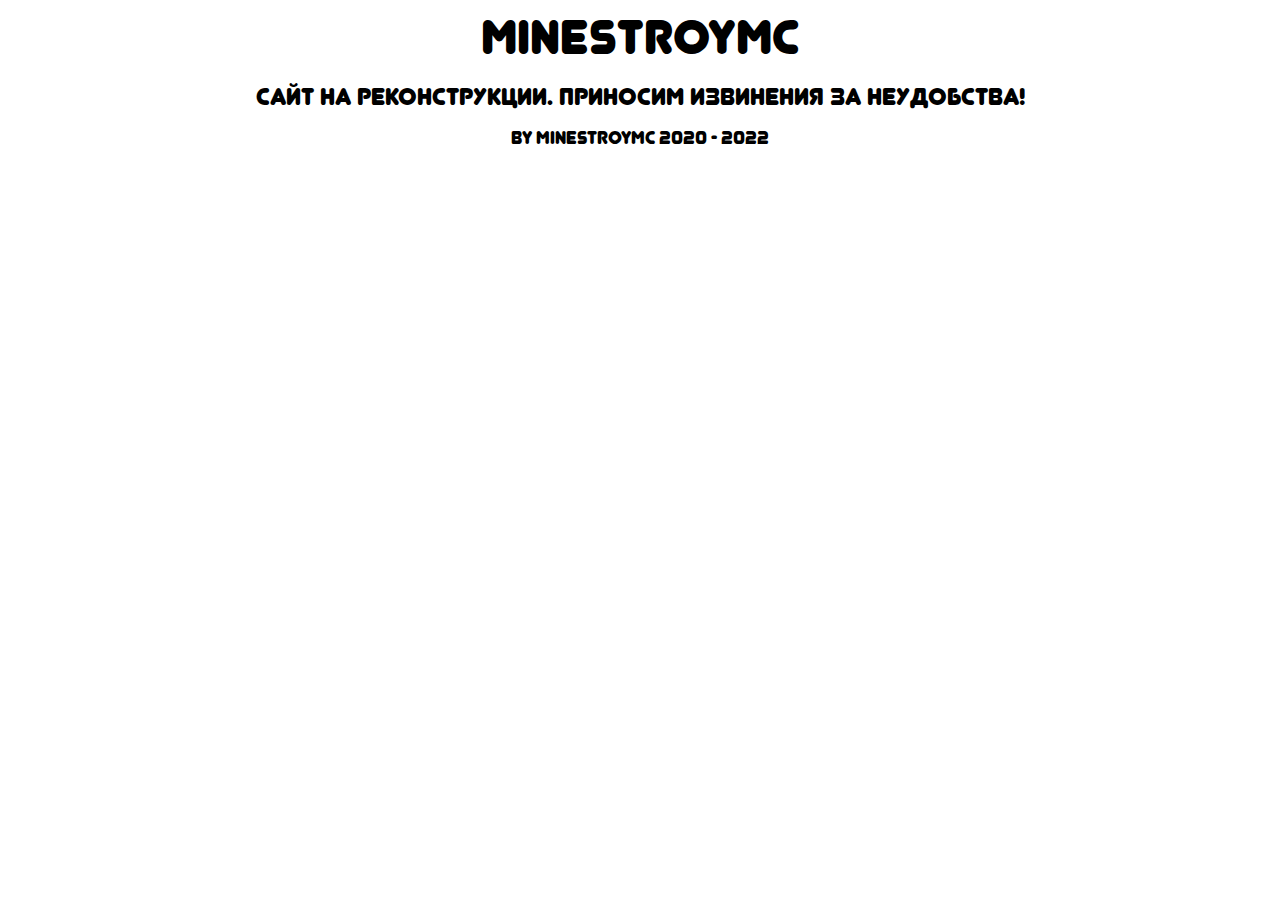
<file: index.html>
<html>
 <head>
  <meta charset="utf-8">
  <title>MineStroyMC</title>
  <link rel="stylesheet" type="text/css" href="style.css">
  <link rel="icon" type="image/png" sizes="32x32" href="favicon.png">
</head>
  <center>
<p><font size="20" color="#000" face="Junegull">MineStroyMC</font></p>
<p><font size="5" color="#000" face="Junegull">Сайт на реконструкции. Приносим извинения за неудобства!</font></p>
<p></p>
<p><font size="4" color="#000" face="Junegull">by MineStroyMC 2020 - 2022</font></p>
  </center>
</file>
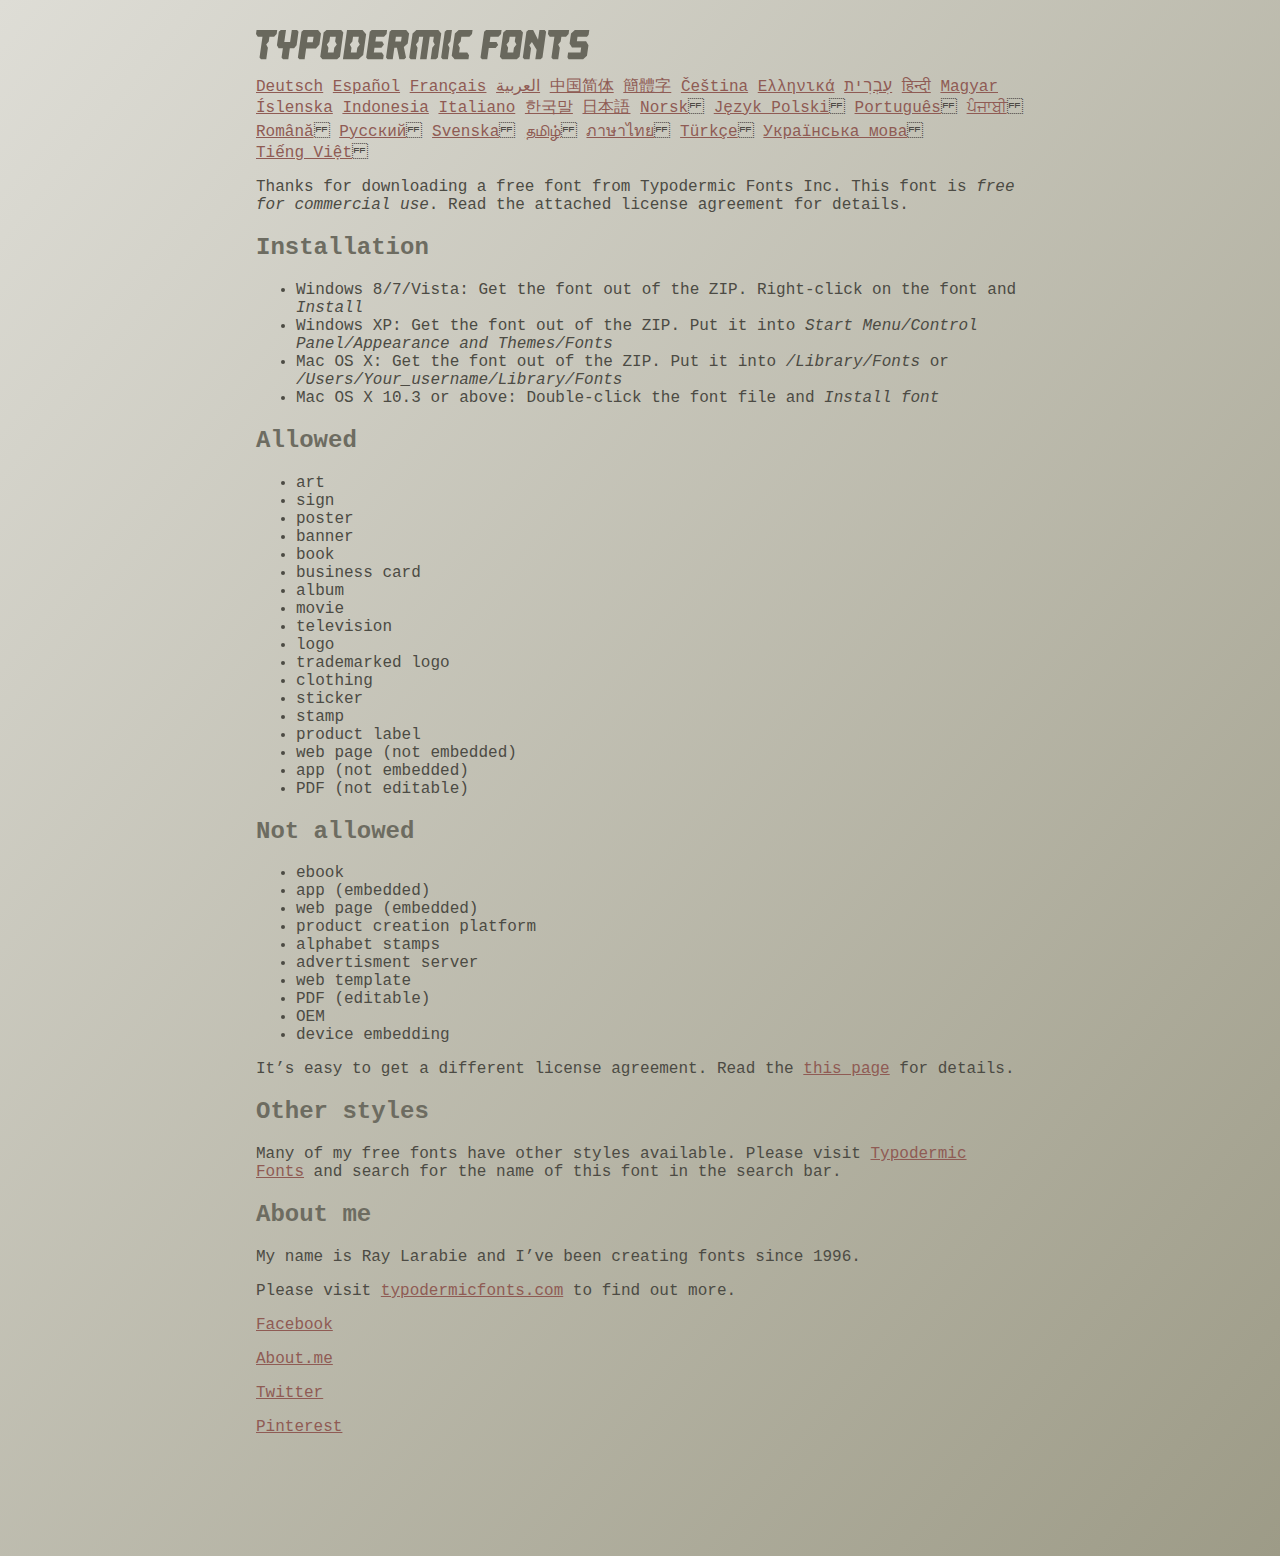
<file: read-this.html>
<head>
<meta http-equiv="Content-Type" content="text/html; charset=utf-8">
<title>Typodermic Fonts Inc. Freeware Font instructions 2014</title>
<style type="text/css">
body {
	margin:30px 20% 120px 20%;
	padding:0px;
	font-family:Consolas, Courier, sans-serif;
	color:#4c4b44;
	background-color:#c2c1b3;

/* IE10 Consumer Preview */ 
background-image: -ms-linear-gradient(top left, #DEDDD6 0%, #9D9B87 100%);

/* Mozilla Firefox */ 
background-image: -moz-linear-gradient(top left, #DEDDD6 0%, #9D9B87 100%);

/* Opera */ 
background-image: -o-linear-gradient(top left, #DEDDD6 0%, #9D9B87 100%);

/* Webkit (Safari/Chrome 10) */ 
background-image: -webkit-gradient(linear, left top, right bottom, color-stop(0, #DEDDD6), color-stop(1, #9D9B87));

/* Webkit (Chrome 11+) */ 
background-image: -webkit-linear-gradient(top left, #DEDDD6 0%, #9D9B87 100%);

/* W3C Markup, IE10 Release Preview */ 
background-image: linear-gradient(to bottom right, #DEDDD6 0%, #9D9B87 100%);

	}
h2 {color:#6d6c61;}
a {color:#8f5b54;}
a:hover {color:#ffffff; background-color:#9a998c;}
</style>
</head>

<body>

<svg width="350px" height="30px">
	<path fill="#69685D" d="M0,4.006L0.554,0h20.674l-0.553,4.006l-2.559,2.772h-4.688l-0.682,4.816l-2.515,3.026l1.663,3.07
		l-1.62,11.594H4.987l-1.448-1.79l2.94-20.716H1.791L0,4.006z"/>
	<path fill="#69685D" d="M35.8,0h5.285l1.408,1.791l-1.876,13.343l-2.515,3.111h-4.264l-1.534,11.04h-5.286l-1.449-1.79l1.322-9.25
		h-4.263l-1.705-3.111l1.875-13.343L24.76,0h5.242l-1.706,12.064h5.799L35.8,0z"/>
	<path fill="#69685D" d="M62.09,0l2.899,3.453L63.412,14.58l-3.496,3.962h-9.805l-1.491,10.742h-5.244l-1.493-1.79l3.625-25.704
		L47.469,0H62.09z M50.965,12.362h5.797l0.81-5.583h-5.799L50.965,12.362z"/>
	<path fill="#69685D" d="M64.256,26.642l3.367-24.041L70.523,0h14.664l2.132,2.601l-3.368,24.041l-2.856,2.643H66.431L64.256,26.642
		z M73.335,11.595l-2.514,3.026l1.663,3.07l-0.683,4.816H77.6l0.68-4.816l2.516-3.07l-1.663-3.026l0.681-4.816h-5.796L73.335,11.595
		z"/>
	<path fill="#69685D" d="M86.926,29.285L91.017,0h15.518l3.581,4.307l-2.899,20.673l-4.774,4.305H86.926z M96.345,11.595
		l-2.515,3.026l1.664,3.07l-0.683,4.816h5.798l0.681-4.816l2.516-3.07l-1.663-3.026l0.681-4.816h-5.796L96.345,11.595z"/>
	<path fill="#69685D" d="M127.114,29.285h-15.473l-1.492-1.79l3.624-25.704L115.731,0h15.389l-0.554,4.006l-2.557,2.772h-7.971
		l-0.684,4.816h6.906l1.662,3.026l-2.515,3.111h-6.905l-0.683,4.775h8.057l1.791,2.771L127.114,29.285z"/>
	<path fill="#69685D" d="M150.21,0l2.898,3.453l-1.405,9.977l-3.881,3.452l2.217,10.613l-1.748,1.79h-4.944l-2.387-11.553h-2.6
		l-1.622,11.553h-5.241l-1.493-1.79l3.624-25.704L135.588,0H150.21z M145.691,6.779h-5.796l-0.683,4.816h5.799L145.691,6.779z"/>
	<path fill="#69685D" d="M159.92,29.285h-5.242l-1.492-1.79l3.41-24.042L160.432,0h21.911l2.897,3.453l-3.409,24.042l-1.876,1.79
		h-5.284l1.617-11.594l2.517-3.07l-1.662-3.026l0.681-4.816h-4.092l-3.154,22.506h-6.522l3.155-22.506h-4.134l-0.683,4.816
		l-2.515,3.026l1.663,3.07L159.92,29.285z"/>
	<path fill="#69685D" d="M191.879,29.285h-5.244l-1.492-1.79l3.624-25.704L190.728,0h5.242l-1.619,11.595l-2.516,3.026l1.663,3.07
		L191.879,29.285z"/>
	<path fill="#69685D" d="M213.018,25.279l-0.554,4.006h-13.854l-2.899-3.494l3.156-22.338L202.702,0h13.854l-0.555,4.006
		l-2.558,2.772h-8.1l-0.683,4.816l-2.515,3.026l1.663,3.07l-0.683,4.816h8.1L213.018,25.279z"/>
	<path fill="#69685D" d="M226.007,29.285l-1.492-1.79l3.624-25.704L230.1,0h15.473l-0.554,4.006l-2.557,2.772h-8.058l-0.724,5.115
		h6.818l1.664,3.07l-2.557,3.11h-6.82l-1.535,11.211H226.007z"/>
	<path fill="#69685D" d="M243.903,26.642l3.368-24.041L250.17,0h14.663l2.131,2.601l-3.367,24.041l-2.855,2.643h-14.664
		L243.903,26.642z M252.983,11.595l-2.516,3.026l1.662,3.07l-0.681,4.816h5.796l0.684-4.816l2.515-3.07l-1.664-3.026l0.684-4.816
		h-5.798L252.983,11.595z"/>
	<path fill="#69685D" d="M280.639,19.822l-4.731-7.758l-2.516,3.069l1.662,3.069l-1.533,11.082h-5.244l-1.493-1.79l3.626-25.704
		L272.37,0h4.773l4.902,9.677L283.41,0h5.285l1.407,1.791l-3.623,25.704l-1.877,1.79h-5.285L280.639,19.822z"/>
	<path fill="#69685D" d="M291.926,4.006L292.48,0h20.674l-0.554,4.006l-2.557,2.772h-4.691l-0.681,4.816l-2.516,3.026l1.664,3.07
		l-1.621,11.594h-5.285l-1.451-1.79l2.942-20.716h-4.689L291.926,4.006z"/>
	<path fill="#69685D" d="M325.168,17.478h-9.209l-2.387-3.923l1.45-10.102L318.857,0h14.452l-0.682,4.86l-1.621,1.918h-9.506
		l-0.64,4.561h9.208l2.388,3.878l-1.493,10.572l-3.836,3.494h-14.579l-1.107-1.917l0.682-4.86h12.362L325.168,17.478z"/>
</svg>

<br>

<p translate="no">

<a href="http://translate.google.com/translate?hl=en&sl=en&tl=de&u=http://typodermicfonts.com/wp-content/uploads/2014/02/read-this.html&sandbox=0&usg=ALkJrhivq6___mill12Uw6fPvMWyJxstkw">Deutsch</a>

<a href="http://translate.google.com/translate?hl=en&sl=en&tl=es&u=http://typodermicfonts.com/wp-content/uploads/2014/02/read-this.html&sandbox=0&usg=ALkJrhjAt3cpinDeMTX6Ro8UcZFqaE8K5Q">Español</a>

<a href="http://translate.google.com/translate?hl=en&sl=en&tl=fr&u=http://typodermicfonts.com/wp-content/uploads/2014/02/read-this.html&sandbox=0&usg=ALkJrhjObLPhFyyhwigF-dBoOZ3eXYdDsw">Français</a>

<a href="http://translate.google.com/translate?hl=en&sl=en&tl=ar&u=http://typodermicfonts.com/wp-content/uploads/2014/02/read-this.html&sandbox=0&usg=ALkJrhg2hs-st3zodt-AjmoeuPHfyJsTEg">العربية</a>

<a href="http://translate.google.com/translate?hl=en&sl=en&tl=zh-CN&u=http://typodermicfonts.com/wp-content/uploads/2014/02/read-this.html&sandbox=0&usg=ALkJrhiilVnjG1Ks0DN7UyRqbKExhxAT-Q">中国简体</a>

<a href="http://translate.google.com/translate?hl=en&sl=en&tl=zh-TW&u=http://typodermicfonts.com/wp-content/uploads/2014/02/read-this.html&sandbox=0&usg=ALkJrhiSCPRAYToARlHI4kxIK9eCIFKQhw">簡體字</a>

<a href="http://translate.google.com/translate?hl=en&sl=en&tl=cs&u=http://typodermicfonts.com/wp-content/uploads/2014/02/read-this.html&sandbox=0&usg=ALkJrhj3z2HOOmCXLT-ApYW2SCeBvTGvTA">Čeština</a>

<a href="http://translate.google.com/translate?hl=en&sl=en&tl=el&u=http://typodermicfonts.com/wp-content/uploads/2014/02/read-this.html&sandbox=0&usg=ALkJrhhoORG-43TvZ2NVrll3T0oyOZE0VA">Ελληνικά</a>

<a href="http://translate.google.com/translate?hl=en&sl=en&tl=iw&u=http://typodermicfonts.com/wp-content/uploads/2014/02/read-this.html&sandbox=0&usg=ALkJrhiP4kLXdDxVNuV6-9tHJ8Tbt-1xKw">עִבְרִית</a>

<a href="http://translate.google.com/translate?hl=en&sl=en&tl=hi&u=http://typodermicfonts.com/wp-content/uploads/2014/02/read-this.html&sandbox=0&usg=ALkJrhhJmUufReWrMTSaGKPPOqV7q5jpGQ">हिन्दी</a>

<a href="http://translate.google.com/translate?hl=en&sl=en&tl=hu&u=http://typodermicfonts.com/wp-content/uploads/2014/02/read-this.html&sandbox=0&usg=ALkJrhgfcL_UwP3jkr6Vvq35rkhETFuTug">Magyar</a>

<a href="http://translate.google.com/translate?hl=en&sl=en&tl=is&u=http://typodermicfonts.com/wp-content/uploads/2014/02/read-this.html&sandbox=0&usg=ALkJrhjpK9lELyRP50Vv3RNgqCJDb6d-GQ">Íslenska</a>

<a href="http://translate.google.com/translate?hl=en&sl=en&tl=id&u=http://typodermicfonts.com/wp-content/uploads/2014/02/read-this.html&sandbox=0&usg=ALkJrhiExV3gmyXBUVqcwNiGiUWQSRrgIQ">Indonesia</a>

<a href="http://translate.google.com/translate?hl=en&sl=en&tl=it&u=http://typodermicfonts.com/wp-content/uploads/2014/02/read-this.html&sandbox=0&usg=ALkJrhgMr2_uulaLYRSFz8C34rtcbN6XEg">Italiano</a>

<a href="http://translate.google.com/translate?hl=en&sl=en&tl=ko&u=http://typodermicfonts.com/wp-content/uploads/2014/02/read-this.html&sandbox=0&usg=ALkJrhhl_nNXiOMIiBERq879UXH1XYfZGw">한국말</a>

<a href="http://translate.google.com/translate?hl=en&ie=UTF8&prev=_t&sl=en&tl=ja&u=http://typodermicfonts.com/wp-content/uploads/2014/02/read-this.html&sandbox=0&usg=ALkJrhi2FvSFgSUub72-Sq2moIRAosCiLA">日本語</a>

<a href="http://translate.google.com/translate?hl=en&sl=en&tl=no&u=http://typodermicfonts.com/wp-content/uploads/2014/02/read-this.html&sandbox=0&usg=ALkJrhhnf9AGd5hfxwA04e1w-tfYPha1ww">Norsk</a>
<a href="http://translate.google.com/translate?hl=en&sl=en&tl=pl&u=http://typodermicfonts.com/wp-content/uploads/2014/02/read-this.html&sandbox=0&usg=ALkJrhjZTe5eJRrZffLe0zgqEHPrMb8pOQ">Język&nbsp;Polski</a>
<a href="http://translate.google.com/translate?hl=en&sl=en&tl=pt-BR&u=http://typodermicfonts.com/wp-content/uploads/2014/02/read-this.html&sandbox=0&usg=ALkJrhg-zp3i6AcZCv02ONjZ5YvkcCFDBw">Português</a>
<a href="http://translate.google.com/translate?hl=en&sl=en&tl=pa&u=http://typodermicfonts.com/wp-content/uploads/2014/02/read-this.html&sandbox=0&usg=ALkJrhhPEMoYvW59_DJT7y6fxgG2IMh23A">ਪੰਜਾਬੀ</a>
<a href="http://translate.google.com/translate?hl=en&sl=en&tl=ro&u=http://typodermicfonts.com/wp-content/uploads/2014/02/read-this.html&sandbox=0&usg=ALkJrhgD0R8zxuQQh-YmFpQTJdvjhAYm2A">Română</a>
<a href="http://translate.google.com/translate?hl=en&sl=en&tl=ru&u=http://typodermicfonts.com/wp-content/uploads/2014/02/read-this.html&sandbox=0&usg=ALkJrhgI6c7Pd-FCcipT4xc2NPTefj5JJg">Русский</a>
<a href="http://translate.google.com/translate?hl=en&sl=en&tl=sv&u=http://typodermicfonts.com/wp-content/uploads/2014/02/read-this.html&sandbox=0&usg=ALkJrhhA8gW_-rjCbZQ5TK46zFMB3_StEQ">Svenska</a>
<a href="http://translate.google.com/translate?hl=en&sl=en&tl=ta&u=http://typodermicfonts.com/wp-content/uploads/2014/02/read-this.html&sandbox=0&usg=ALkJrhiwxxCEPzu3pHBXP-fbTZaOzYqe3g">தமிழ்</a>
<a href="http://translate.google.com/translate?hl=en&sl=en&tl=th&u=http://typodermicfonts.com/wp-content/uploads/2014/02/read-this.html&sandbox=0&usg=ALkJrhjP1N1DRUB1M81k5mi5KnRtt5C2-Q">ภาษาไทย</a>
<a href="http://translate.google.com/translate?hl=en&sl=en&tl=tr&u=http://typodermicfonts.com/wp-content/uploads/2014/02/read-this.html&sandbox=0&usg=ALkJrhiTYbD039OWznCcGyQnMy89_v-1gA">Türkçe</a>
<a href="http://translate.google.com/translate?hl=en&sl=en&tl=uk&u=http%3A%2F%2Ftypodermicfonts.com%2Fwp-content%2Fuploads%2F2014%2F02%2Fread-this.html">Українська&nbsp;мова</a>
<a href="http://translate.google.com/translate?hl=en&sl=en&tl=vi&u=http://typodermicfonts.com/wp-content/uploads/2014/02/read-this.html&sandbox=0&usg=ALkJrhirTQPOLCZognLpxOvJQT_158y07A">Tiếng&nbsp;Việt</a>
</p>


<p>Thanks for downloading a free font from <span translate="no">Typodermic Fonts Inc.</span> This font is <em>free for commercial use</em>. Read the attached license agreement for details.</p>


<h2>Installation</h2>

<ul>
<li>Windows 8/7/Vista: Get the font out of the ZIP. Right-click on the font and <em>Install</em>
<li>Windows XP: Get the font out of the ZIP. Put it into <cite translate="no">Start Menu/Control Panel/Appearance and Themes/Fonts</cite>
<li>Mac OS X: Get the font out of the ZIP. Put it into <cite translate="no">/Library/Fonts</cite> or <cite translate="no">/Users/Your_username/Library/Fonts</cite>
<li>Mac OS X 10.3 or above: Double-click the font file and <em>Install font</em>
</ul>


<h2>Allowed</h2>

<ul>
<li>art
<li>sign
<li>poster
<li>banner
<li>book
<li>business card
<li>album
<li>movie
<li>television
<li>logo
<li>trademarked logo
<li>clothing
<li>sticker
<li>stamp
<li>product label
<li>web page (not embedded)
<li>app (not embedded)
<li>PDF (not editable)
</ul>

<h2>Not allowed</h2>

<ul>
<li>ebook
<li>app (embedded)
<li>web page (embedded)
<li>product creation platform
<li>alphabet stamps
<li>advertisment server
<li>web template
<li>PDF (editable)
<li>OEM
<li>device embedding
</ul>

<p>It&rsquo;s easy to get a different license agreement. Read the <a href="http://typodermicfonts.com/custom/">this page</a> for details.</p>

<h2>Other styles</h2>

<p>Many of my free fonts have other styles available. Please visit <a href="http://typodermicfonts.com">Typodermic Fonts</a> and search for the name of this font in the search bar.</p>


<h2>About me</h2>

<p>My name is <span translate="no">Ray Larabie</span> and I&rsquo;ve been creating fonts since 1996.</p>

<p>Please visit <a href="http://typodermicfonts.com">typodermicfonts.com</a> to find out more.</p>

<p translate="no"><a href="https://www.facebook.com/pages/Typodermic-Fonts/7153899975">Facebook</a></p>
<p translate="no"><a href="http://about.me/raylarabie/#">About.me</a></p>
<p translate="no"><p><a href="https://twitter.com/typodermic">Twitter</a></p>
<p translate="no"><p><a href="http://www.pinterest.com/plywood747/">Pinterest</a></p>

</body>
</file>
<file: style.css>
@font-face {
    font-family: Junegull;
    src: url(junegull_rg.ttf);
   }
   h1 {
    font-family: Junegull, 'Junegull', cursive;
   }
</file>
